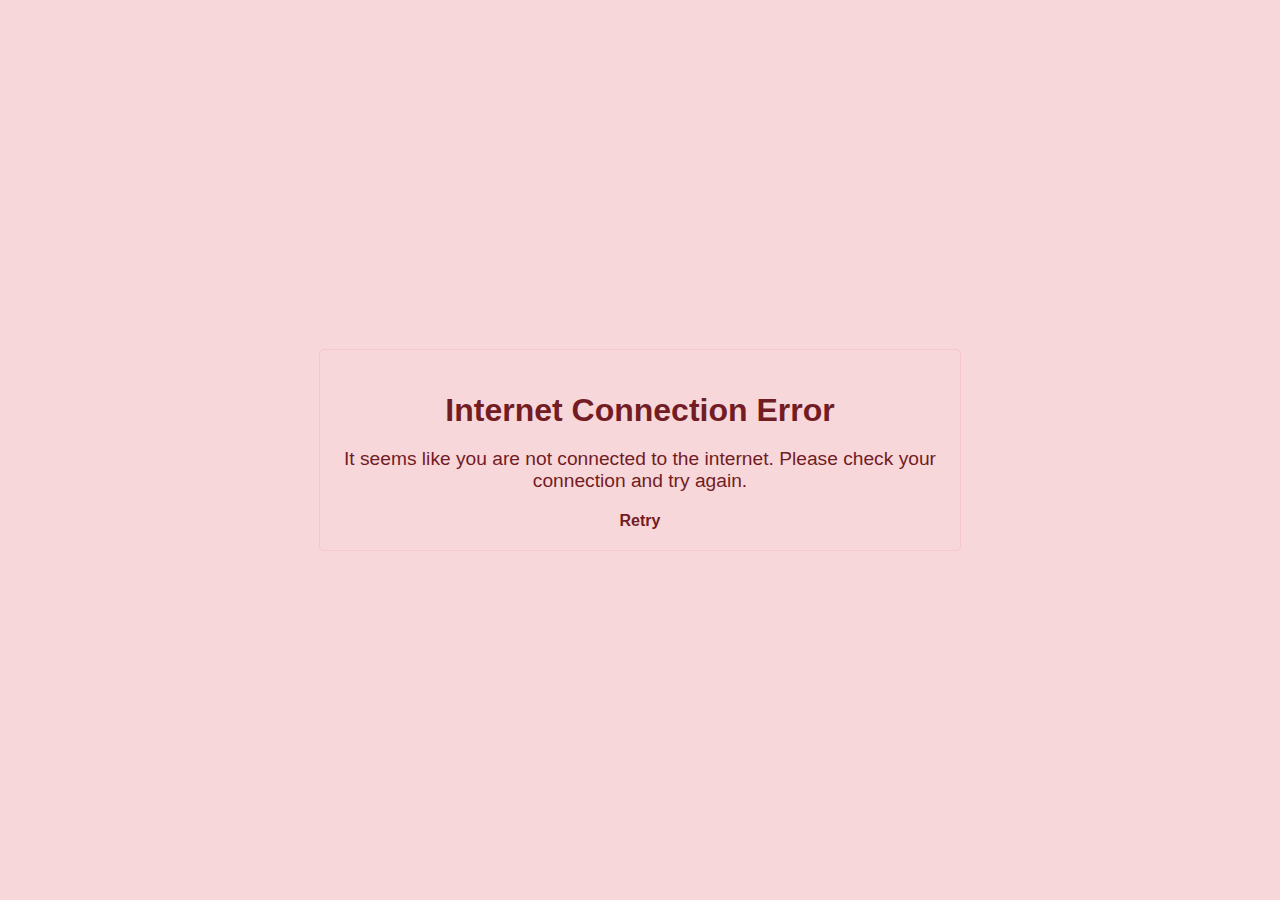
<file: 404error.html>
<!DOCTYPE html>
<html lang="en">
<head>
    <meta charset="UTF-8">
    <meta name="viewport" content="width=device-width, initial-scale=1.0">
    <title>Internet Error</title>
    <style>
        body {
            font-family: Arial, sans-serif;
            text-align: center;
            background-color: #f8d7da;
            color: #721c24;
            margin: 0;
            padding: 0;
            display: flex;
            justify-content: center;
            align-items: center;
            height: 100vh;
        }
        .container {
            max-width: 600px;
            padding: 20px;
            border: 1px solid #f5c6cb;
            background-color: #f8d7da;
            border-radius: 5px;
        }
        h1 {
            font-size: 2em;
            margin-bottom: 10px;
        }
        p {
            font-size: 1.2em;
            margin-bottom: 20px;
        }
        a {
            color: #721c24;
            text-decoration: none;
            font-weight: bold;
        }
        a:hover {
            text-decoration: underline;
        }
    </style>
</head>
<body>
    <div class="container">
        <h1>Internet Connection Error</h1>
        <p>It seems like you are not connected to the internet. Please check your connection and try again.</p>
        <a href="javascript:location.reload()">Retry</a>
    </div>
</body>
</html>
</file>
